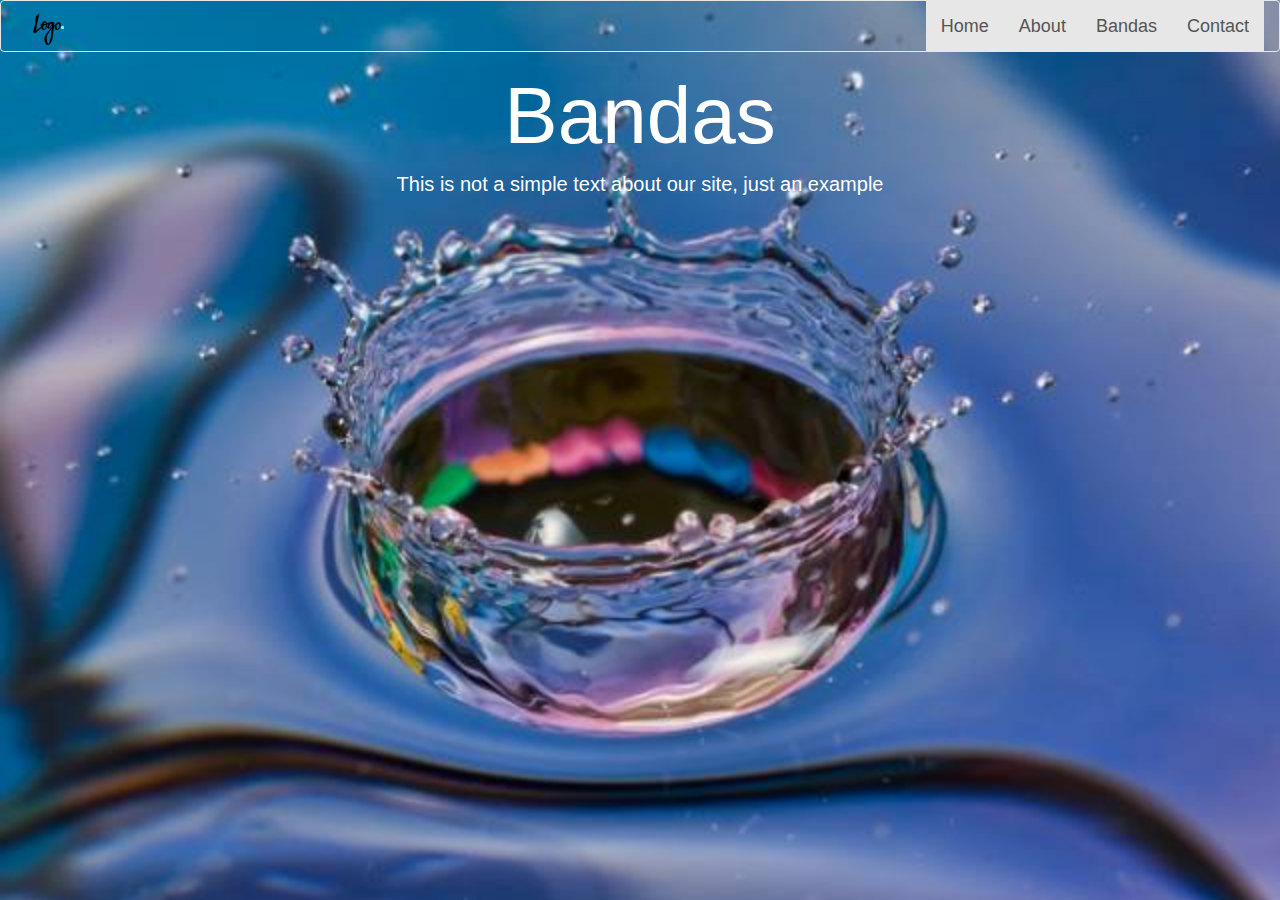
<file: index.html>
<html lang="en">
<!-- cabeçallho da pagina, onde defenimos as configurações-->

<head>
  <title>Home</title>
  <meta charset="utf-8" />
  <meta name="viewport" content="width=devide-width, initial-scale=1.0">
  <!--Chamar CSS é só no head-->
  <link rel="stylesheet" href="./css/bootstrap.min.css" />
  <link rel="stylesheet" href="./css/style.css" />
</head>

<body>

  <nav class="navbar navbar-default">
    <div class="navbar-header">
      <button type="button" class="navbar-toggle collapsed" data-toggle="collapse" data-target="#navbar" aria-expanded="false" aria-controls="navbar">
            <span class="sr-only">Toggle navigation</span>
            <span class="icon-bar"></span>
            <span class="icon-bar"></span>
            <span class="icon-bar"></span>
          </button>
      <a class="navbar-brand" href="#"></a>
      <img src="./images/logo.png" class="logo img-circle img-responsive">
    </div>

    <div id="navbar" class="collapse navbar-collapse">
      <ul class="nav navbar-nav">
        <li class="active"><a href="index.html">Home</a></li>
        <li class="active"><a href="about.html">About</a></li>
        <li class="active"><a href="bands.html">Bandas</a></li>
        <li class="active"><a href="contact.html">Contact</a></li>
      </ul>
    </div>
    <!--/.nav-collapse -->
  </nav>
  <div class="container_home">
    <h1>Bandas</h1>
    <p>This is not a simple text about our site, just an example</p>
  </div>
  <!--Chamar JQuery é só no fim do body-->
  <script src="./js/jquery-3.2.1.min.js"></script>
  <script src="./js/bootstrap.min.js"></script>
</body>

</html>
</file>
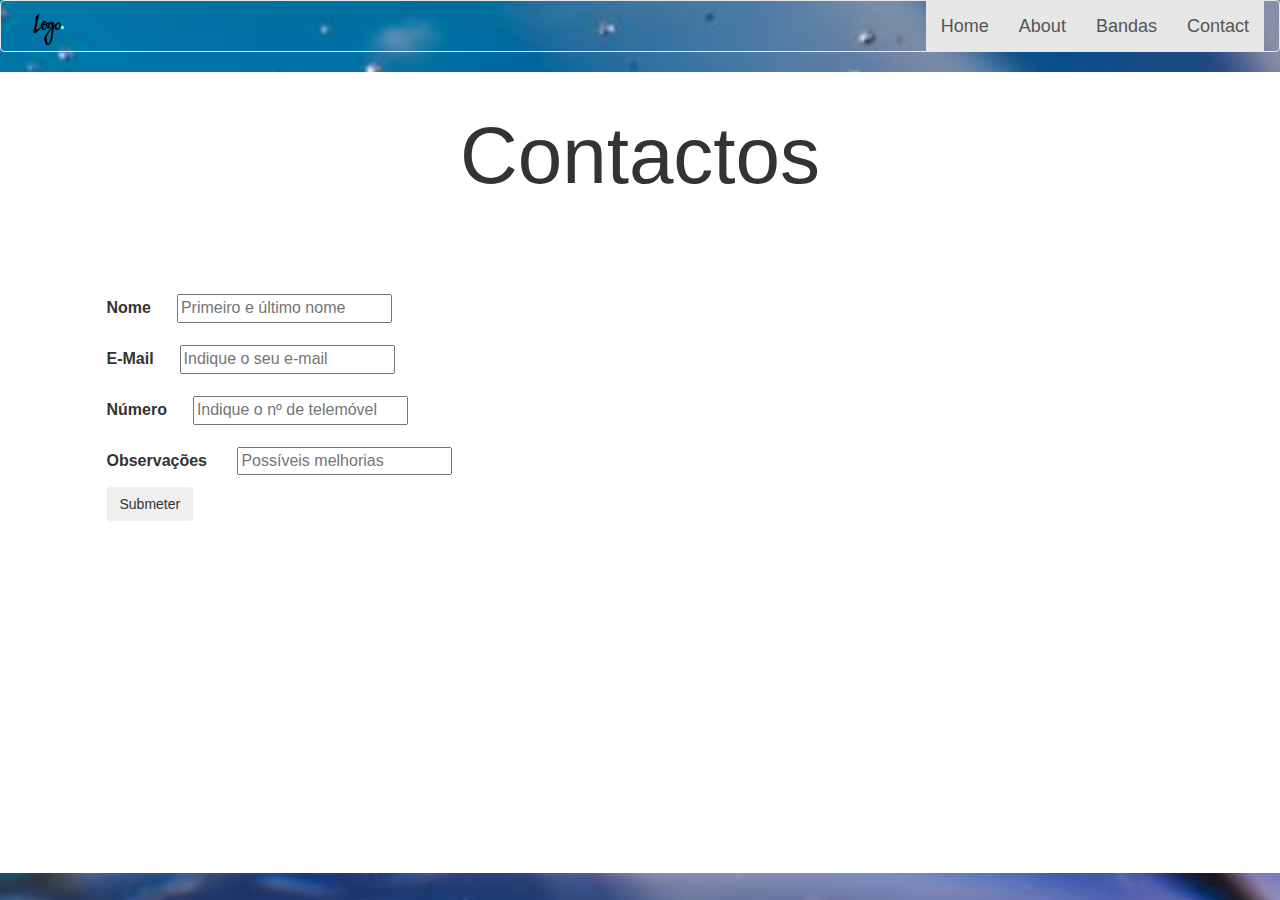
<file: contact.html>
<html lang="en">
<!-- cabeçallho da pagina, onde defenimos as configurações-->

<head>
  <title>Contactos</title>
  <meta charset="utf-8" />
  <meta name="viewport" content="width=devide-width, initial-scale=1.0">
  <!--Chamar CSS é só no head-->
  <link rel="stylesheet" href="./css/bootstrap.min.css" />
  <link rel="stylesheet" href="./css/style.css" />
</head>

<body>

  <nav class="navbar navbar-default">
    <div class="navbar-header">
      <button type="button" class="navbar-toggle collapsed" data-toggle="collapse" data-target="#navbar" aria-expanded="false" aria-controls="navbar">
            <span class="sr-only">Toggle navigation</span>
            <span class="icon-bar"></span>
            <span class="icon-bar"></span>
            <span class="icon-bar"></span>
          </button>
      <a class="navbar-brand" href="#"></a>
      <img src="./images/logo.png" class="logo img-circle img-responsive">
    </div>

    <div id="navbar" class="collapse navbar-collapse">
      <ul class="nav navbar-nav">
        <li class="active"><a href="index.html">Home</a></li>
        <li class="active"><a href="about.html">About</a></li>
        <li class="active"><a href="bands.html">Bandas</a></li>
        <li class="active"><a href="contact.html">Contact</a></li>
      </ul>
    </div>
    <!--/.nav-collapse -->
  </nav>
  <div class="container_contact">

    <br/>
    <h1>Contactos</h1>

    <div class="col-md-6 left">

      <p><label for="lname">Nome</label><input type="text" placeholder="Primeiro e último nome"></p>

      <p><label for="lname">E-Mail</label><input type="text" placeholder="Indique o seu e-mail"></p>

      <p><label for="lname">Número</label><input type="text" placeholder="Indique o nº de telemóvel"></p>

      <p><label for="lname">Observações</label> <input type="text2" placeholder="Possíveis melhorias"></p>

      <button type="submit" class="btn">Submeter</button>
    </div>
    <div class="col-md-6 right">
      <br/>
      <iframe src="https://www.google.com/maps/embed/v1/place?q=place_id:ChIJ23ybOG4CJQ0R52zqi2P_4rY&key=AIzaSyD4iE2xVSpkLLOXoyqT-RuPwURN3ddScAI" style="border:0" allowfullscreen></iframe>
    </div>
  </div>
  <!--Chamar JQuery é só no fim do body-->
  <script src="./js/jquery-3.2.1.min.js"></script>
  <script src="./js/bootstrap.min.js"></script>
</body>

</html>
</file>
<file: css/style.css>
html {
  background: url(../images/wataaa.jpg) no-repeat center center fixed;
  -webkit-background-size: cover;
  -moz-background-size: cover;
  -o-background-size: cover;
  background-size: cover;
}
body{
  background: transparent;
}
/*---------------------------navBar---------------------------*/
.navbar-header img{
  margin-top: 10px;
}

/*
#navbar.navbar-collapse{
  background-color: transparent;
}
*/

.navbar-default{
 background-color: transparent;
}

.logo{
  width: 35px;
  height: 35px;
}

.navbar-nav{
  float: right;
  font-size: 18px;
}

/*---------------------------homePage---------------------------*/
.img1{
  width: 200px;
}

.container_home{
  background-color: transparent;
  height: 90%;
}
.container_home h1{
  font-size: 100px;
  text-align: center;
  color: white;
}

.container_home p{
  font-size: 35px;
  text-align: center;
  color: white;
}
/*-------------------------about---------------------------------*/
.container_about{
  background-color: white;
  height: 90%;
}

.container_about .left{
    border: 1px solid black;
    height: 70%;
    padding-left: 0px;
        padding-right: 0px;
        padding-top: 0px;
        margin-top: 50px;
}

.container_about .right{
    border: 1px solid black;
    height: 70%;
    padding-left: 0px;
    padding-right: 0px;
            margin-top: 50px;
}

.container_about .left p{
  margin-top: 5px;
  margin-left: 5px;
  margin-right: 5px;
  font-size: 100%;
  margin-bottom: 5px;
}

/*--*/
.container_about .right p{
  margin-top: 5px;
  margin-left: 5px;
  margin-right: 5px;
  font-size: 100%;
  margin-bottom: 5px;
}

.container_about .right img{
    margin-top: 6%;
  margin-left: 25%;
  width: 50%;
  height: 35%;
}

/*-------------------------bands---------------------------------*/
.container_bandas{
  background-color: rgb(255, 255, 255);
  height: 90%;
}

.container_bandas .left
{
    border: 1px solid black;
    background-color: white;
    height: 100%;
    padding-top: 2%;
}
.container_bandas .left p{
  font-size: 100%;
  padding-bottom: 2%;
  border-bottom: 1px solid black;
}

.container_bandas .left img{
  width: 45%;
  height: 30%;
  margin-left: 23%;
}
/*---------------------------right------------------------------*/
.container_bandas .right
{
  border: 1px solid black;
  background-color: white;
  height: 100%;
  padding-top: 2%;
}
.container_bandPage .row{

}
.container_bandas .right p{
  font-size: 100%;
  padding-bottom: 2%;
    border-bottom: 1px solid black;
}

.container_bandas .right img{
  width: 45%;
  height: 30%;
  margin-left: 23%;
}

/*----------------------------pagBand------------------*/
.container_bandPage{
  background-color: rgb(255, 255, 255);
  height: 90%;
}

.container_bandPage .row{
  padding-bottom: 2%;
}

.container_bandPage .row h1{
  font-size: 80px;
  text-align: center;
}

.container_bandPage .row img{
  width: 50%;
  height: 50%;
  margin-left: 25%;
}

.container_bandPage .coluna
{
    border: 1px solid black;
    background-color: white;
    height: 60%;
    padding-top: 3%;
}
.container_bandPage .coluna p{
  font-size: 100%;
  padding-bottom: 2%;
  border-bottom: 1px solid black;
}

.container_bandPage .coluna img{
  width: 60%;
  height: 60%;
  margin-left: 21%;
}

/*--------------------------------contact--------------------*/
.container_contact {
  width: 100%;
  height: 90%;
  background-color: white;
  clear: both;
}

.container_contact h1{
  font-size: 80px;
  text-align: center;
  padding-bottom: 5%;
}

.container_contact .left p {
  margin-top: 20px;
  text-align: left;
  font-size: 16px;
  padding-left: 15%;
}

.container_contact .left input{
    margin-left: 5%;
}
.container_contact .left a {
  background-color: rgb(44, 44, 48);
  padding: 20px;
  text-align: center;
  text-decoration: none;
  display: inline-block;
  font-size: 20px;
  margin-top: 40px;
  cursor: pointer;
  border-radius: 20px;
}

.container_contact .left .btn {
  margin-left: 15%;
  margin-top: 0px;
  margin-bottom: 20px;
}

.container_contact .right {
  float: right;
}

.container_contact .right p {
  letter-spacing: 2px;
  float: left;
  width: 85%;
  font-size: 16px;
}
.container_contact .right iframe{
  margin-bottom: 30px;
  width :75%;
  height: 55%;
  frameborder: 0;
  float: left;
}
/*mediaQuery para 1366*/
@media(max-width: 1366px){
  .container_home h1{
    font-size: 80px;
  }

  .container_home p{
    font-size: 20px;
  }
  .container_home{
    height: 89%;
  }
/*-------------------------------------------------------------------*/
  .container_about{
    height: 89%;
  }
/*-------------------------------------------------------------------*/
  .container_bandas{
    height: 89%;
  }
/*-------------------------------------------------------------------*/
  .container_contact{
    height: 89%;
  }

  .container_bandPage{
    height: 91%;
  }

  .container_bandPage .row img{
    width: 35%;
    height: 35%;
    margin-left: 32%;
  }

  .container_bandPage .row h1{
    font-size: 60px;
  }

  .container_bandPage .coluna{
      height: 50%;
  }

  .container_bandPage .coluna p{
    font-size: 100%;
  }

  .container_bandPage .coluna img{
    width: 55%;
    height: 55%;
    margin-left: 21%;
  }

}

@media(max-width:800px) {
  .container_home{
    height: 89%;
  }
  .container_home h1{
    font-size: 60px;
  }

  .container_home p{
    font-size: 20px;
  }

/*-------------------------------------------------------------------*/
  .container_about{
    height: 90%;
  }

  .container_about .left{
    height: 42%;
  }
  .container_about .left p{
    margin-top: 5px;
    font-size: 80%;
  }

  /*--*/
  .container_about .right{
    height: 50%;
  }
  .container_about .right p{
    font-size: 80%;
  }

  .container_about .right img{
    margin-top: 20px;
    margin-bottom: 10px;
    margin-left: 25%;
    width: 45%;
    height: 50%;
  }
/*-------------------------------------------------------------------*/
  .container_bandas{
    height: 102%;
  }
/*-------------------------------------------------------------------*/
  .container_bandPage{
    height: 102%;
  }

  .container_bandPage .row h1{
    font-size: 50px;
  }

  .container_bandPage .coluna img{
    width: 30%;
    height: 45%;
    margin-left: 33%;
  }
/*-------------------------------------------------------------------*/
.container_contact {
  width: 100%;
  height: 200%;
  background-color: white;
  clear: both;
}

.container_contact h1{
  font-size: 60px;
  text-align: center;
  padding-bottom: 5%;
}
/*---------------------------------*/
.container_contact .left p {
  padding-left: 5%;
}
/*---------------------------------*/
.container_contact .right {
  float: left;
}
.container_contact .right iframe{
  margin-bottom: 30px;
  width :100%;
  height: 50%;
  frameborder: 0;
  float: left;
}

}

@media(max-width: 400px) {
  .container_home{
    height: 85%;
  }
  .container_home h1{
    font-size: 50px;
  }

  .container_home p{
    font-size: 18px;
  }

/*-------------------------------------------------------------------*/
  .container_about{
    height: 150%;
  }

  .container_about .left{
    height: 42%;
    padding-bottom: 105%;
  }

  /*--*/
  .container_about .right{
    height: 50%;
  }
  .container_about .right p{
    font-size: 80%;
  }

  .container_about .right img{
    margin-top: 20px;
    margin-bottom: 10px;
    margin-left: 25%;
    width: 45%;
    height: 50%;
  }
/*-------------------------------------------------------------------*/
  .container_bandas{
    height: 120%;
  }
  .container_bandas .left
  {
      height: 90%;
  }
  .container_bandas .left img{
    width: 40%;
    height: 25%;
    margin-left: 27%;
  }
  .container_bandas .right
  {
      height: 90%;
  }
  .container_bandas .right img{
    width: 40%;
    height: 25%;
    margin-left: 27%;
  }
/*-------------------------------------------------------------------*/
  .container_bandPage{
    height: 102%;
  }
  .container_bandPage .row img{
    width: 55%;
    height: 45%;
    margin-left: 22%;
  }
  .container_bandPage .row h1{
    font-size: 40px;
  }

  .container_bandPage .coluna img{
    width: 55%;
    height: 45%;
    margin-left: 22%;
  }
/*-------------------------------------------------------------------*/
.container_contact {
  width: 100%;
  height: 200%;
  background-color: white;
  clear: both;
}

.container_contact h1{
  font-size: 50px;
  text-align: center;
  padding-bottom: 5%;
}
/*---------------------------------*/
.container_contact .left p {
  padding-left: 5%;
}
/*---------------------------------*/
.container_contact .right {
  float: left;
}
.container_contact .right iframe{
  margin-bottom: 30px;
  width :100%;
  height: 50%;
  frameborder: 0;
  float: left;
}

}
</file>
